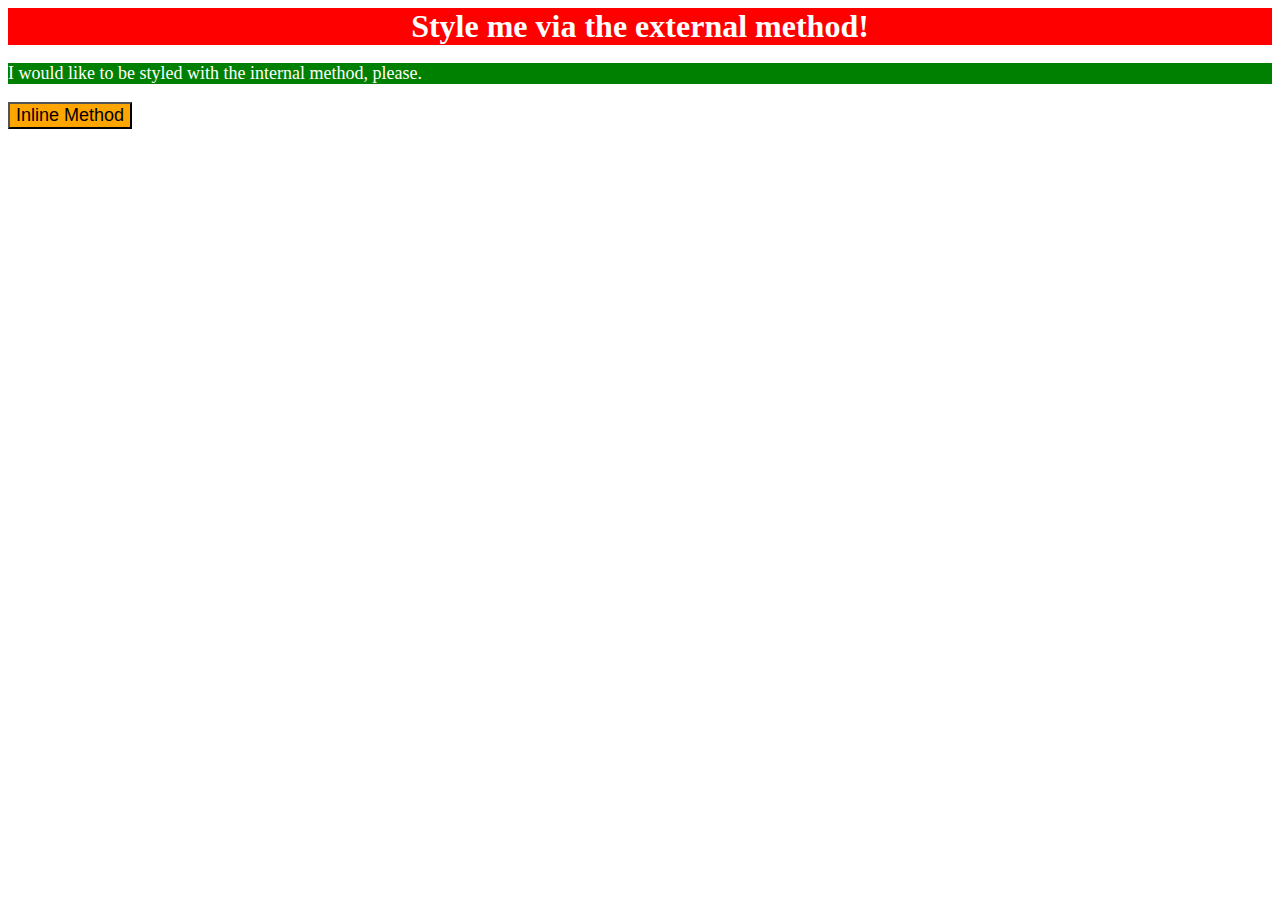
<file: foundations/01-css-methods/index.html>
<!DOCTYPE html>
<html lang="en">
  <head>
    <style>
      p {
        background-color: green;
        color: white;
        font-size: 18px;
      }
    </style>
    <link rel="stylesheet" href="styles.css">
    <meta charset="UTF-8">
    <meta http-equiv="X-UA-Compatible" content="IE=edge">
    <meta name="viewport" content="width=device-width, initial-scale=1.0">
    <title>Methods for Adding CSS</title>
  </head>
  <body>
    <div>Style me via the external method!</div>
    <p>I would like to be styled with the internal method, please.</p>
    <button style="background-color: orange; font-size: 18px;">Inline Method</button>
  </body>
</html>
</file>
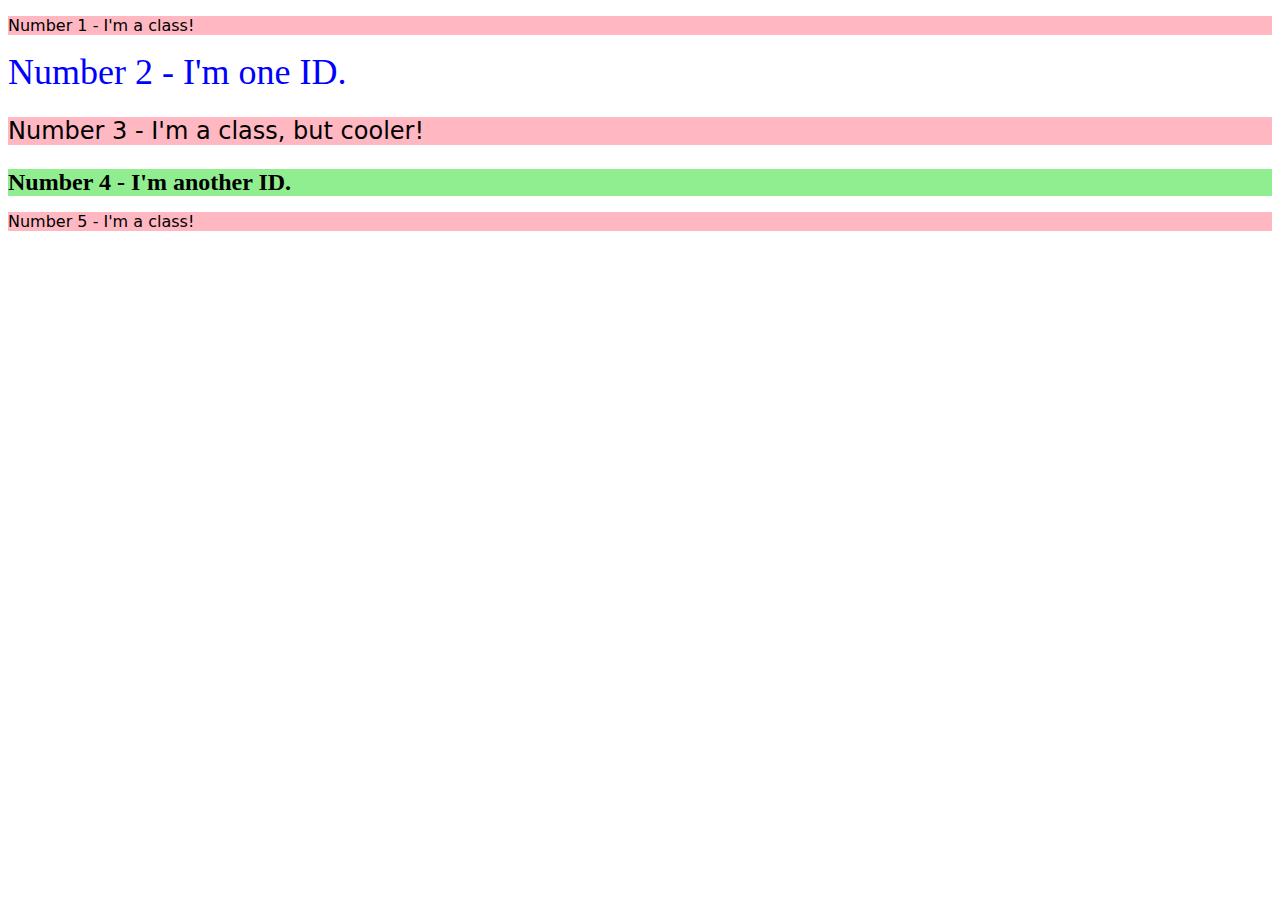
<file: foundations/02-class-id-selectors/index.html>
<!DOCTYPE html>
<html lang="en">
  <head>
    <meta charset="UTF-8">
    <meta http-equiv="X-UA-Compatible" content="IE=edge">
    <meta name="viewport" content="width=device-width, initial-scale=1.0">
    <title>Class and ID Selectors</title>
    <link rel="stylesheet" href="style.css">
  </head>
  <body>
    <p class="odd">Number 1 - I'm a class!</p>
    <div id="second">Number 2 - I'm one ID.</div>
    <p class="odd font-size">Number 3 - I'm a class, but cooler!</p>
    <div class="fourth font-size">Number 4 - I'm another ID.</div>
    <p class="odd">Number 5 - I'm a class!</p>
  </body>
</html>
</file>
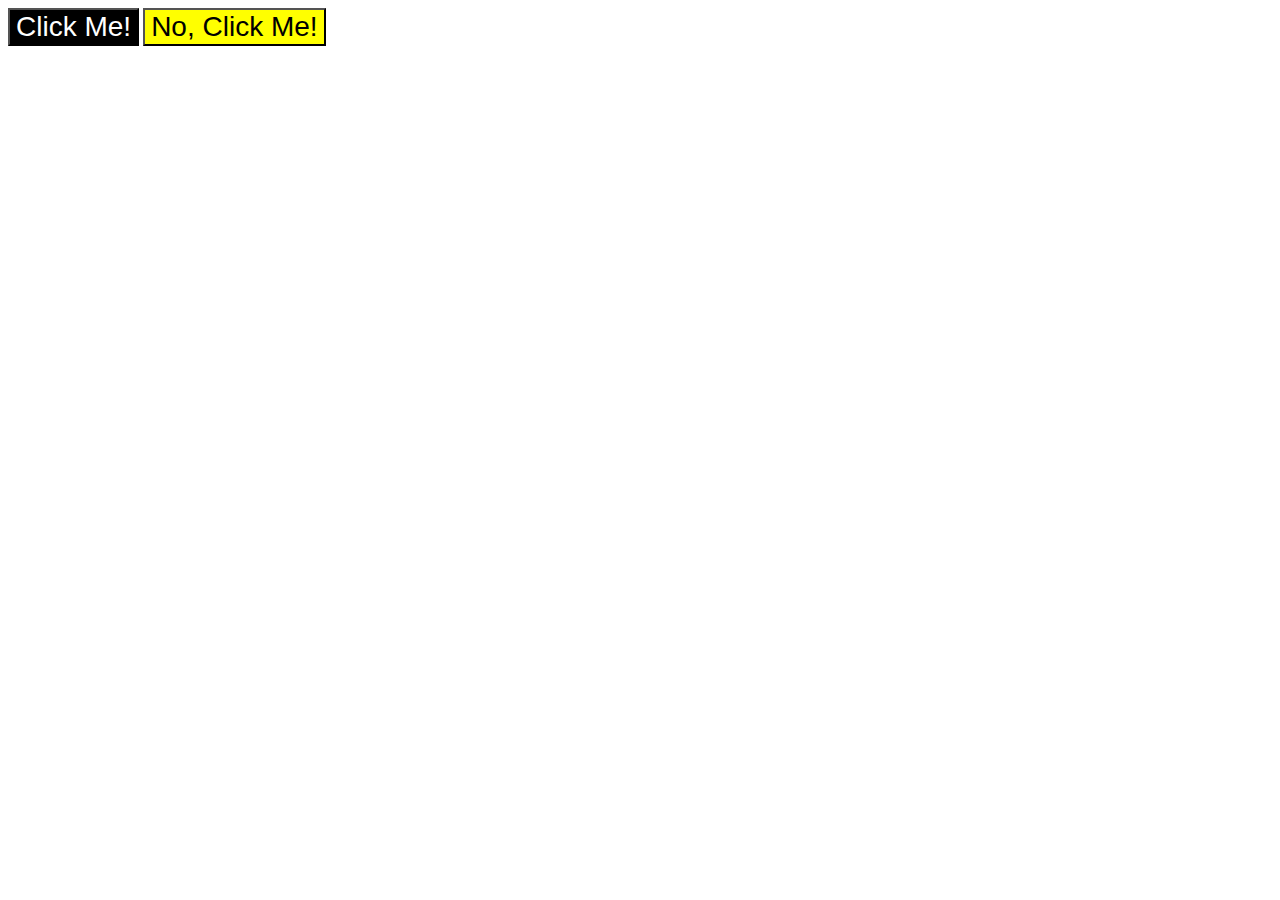
<file: foundations/03-grouping-selectors/index.html>
<!DOCTYPE html>
<html lang="en">
  <head>
    <meta charset="UTF-8">
    <meta http-equiv="X-UA-Compatible" content="IE=edge">
    <meta name="viewport" content="width=device-width, initial-scale=1.0">
    <title>Grouping Selectors</title>
    <link rel="stylesheet" href="style.css">
  </head>
  <body>
    <button class="first">Click Me!</button>
    <button class="second">No, Click Me!</button>
  </body>
</html>
</file>
<file: foundations/01-css-methods/styles.css>
div {
    background-color: red;
    color: white;
    font-size: 32px;
    text-align: center;
    font-weight: bold;
}
</file>
<file: foundations/02-class-id-selectors/style.css>
.odd {
    background-color: hsl(351, 100%, 86%);
    font-family: Verdana, "DejaVu Sans", sans-serif;
}

#second {
    color: #0000ff;
    font-size: 36px;
}

.font-size {
    font-size: 24px;
}

.fourth {
    background-color: rgb(144, 238, 144);
    font-weight: bold;
}
</file>
<file: foundations/03-grouping-selectors/style.css>
.first {
    background-color: rgb(0, 0, 0);
    color: #ffffff;
}

.second {
    background-color: hsl(60, 100%, 50%);
}

.first, .second {
    font-size: 28px;
    font-family: Helvetica, "Times New Roman", sans-serif;
}
</file>
